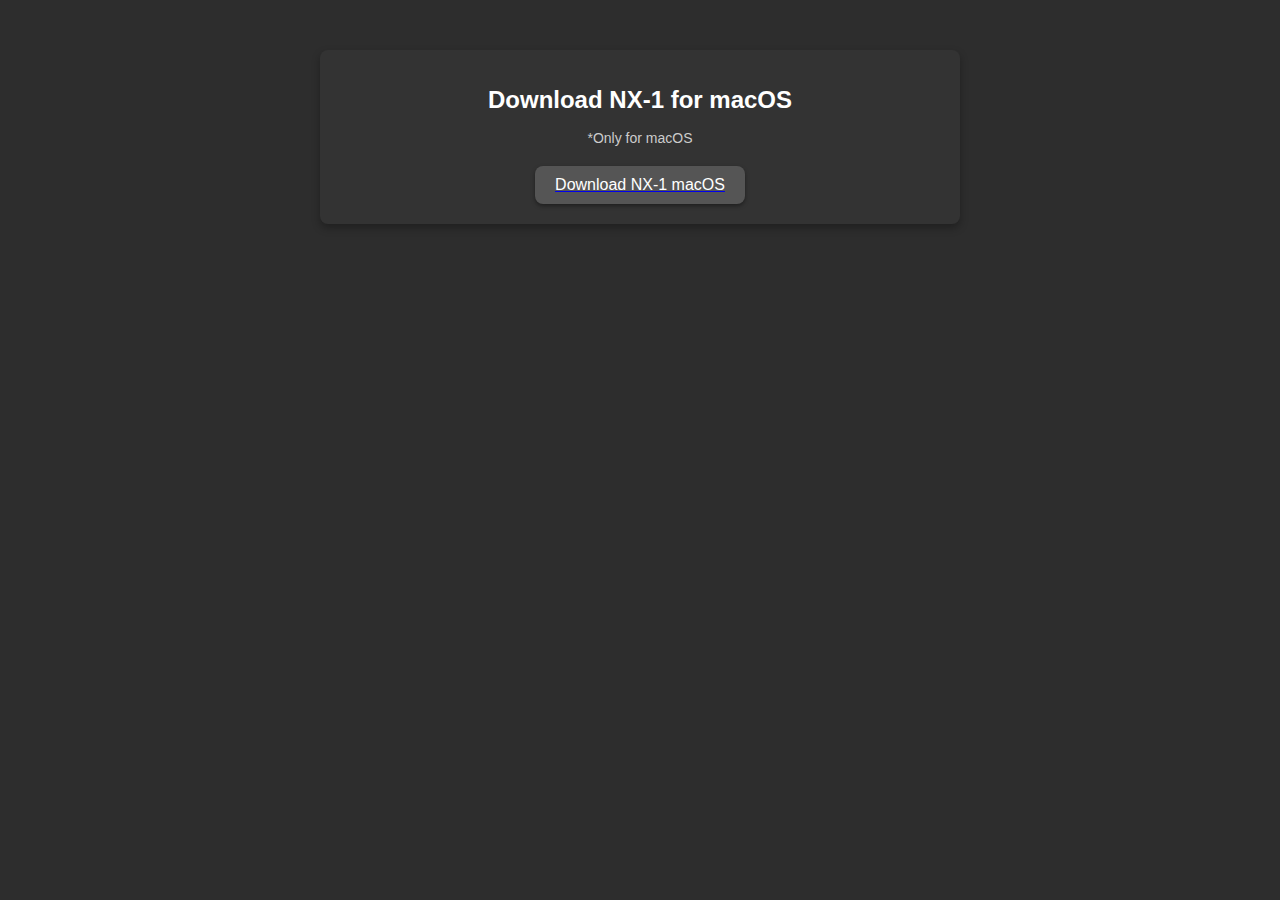
<file: download.html>
<!DOCTYPE html>
<html lang="en">
<head>
  <meta charset="UTF-8">
  <meta name="viewport" content="width=device-width, initial-scale=1.0">
  <title>Download NX-1 for macOS</title>
  <style>
    body {
      font-family: Arial, sans-serif;
      background-color: rgb(45, 45, 45);
      color: white;
      margin: 0;
      padding: 0;
    }

    .container {
      max-width: 600px;
      margin: 50px auto;
      background-color: #333;
      padding: 20px;
      border-radius: 8px;
      box-shadow: 0 4px 8px rgba(0, 0, 0, 0.3);
    }

    h1 {
      font-size: 24px;
      text-align: center;
    }

    p {
      font-size: 16px;
      margin-bottom: 20px;
    }

    .label {
      font-size: 14px;
      text-align: center;
      color: #ccc;
      margin-bottom: 20px;
    }

    button {
      background-color: #555;
      color: white;
      padding: 10px 20px;
      border: none;
      border-radius: 8px;
      cursor: pointer;
      font-size: 16px;
      display: block;
      margin: 0 auto;
      box-shadow: 0 2px 4px rgba(0, 0, 0, 0.4);
    }

    button:hover {
      background-color: #444;
    }
  </style>
</head>
<body>

  <div class="container">
    <h1>Download NX-1 for macOS</h1>
    <p class="label">*Only for macOS</p>
    <a href="download/NX-1%20macOS.zip" download>
      <button>Download NX-1 macOS</button>
    </a>
  </div>

</body>
</html>
</file>
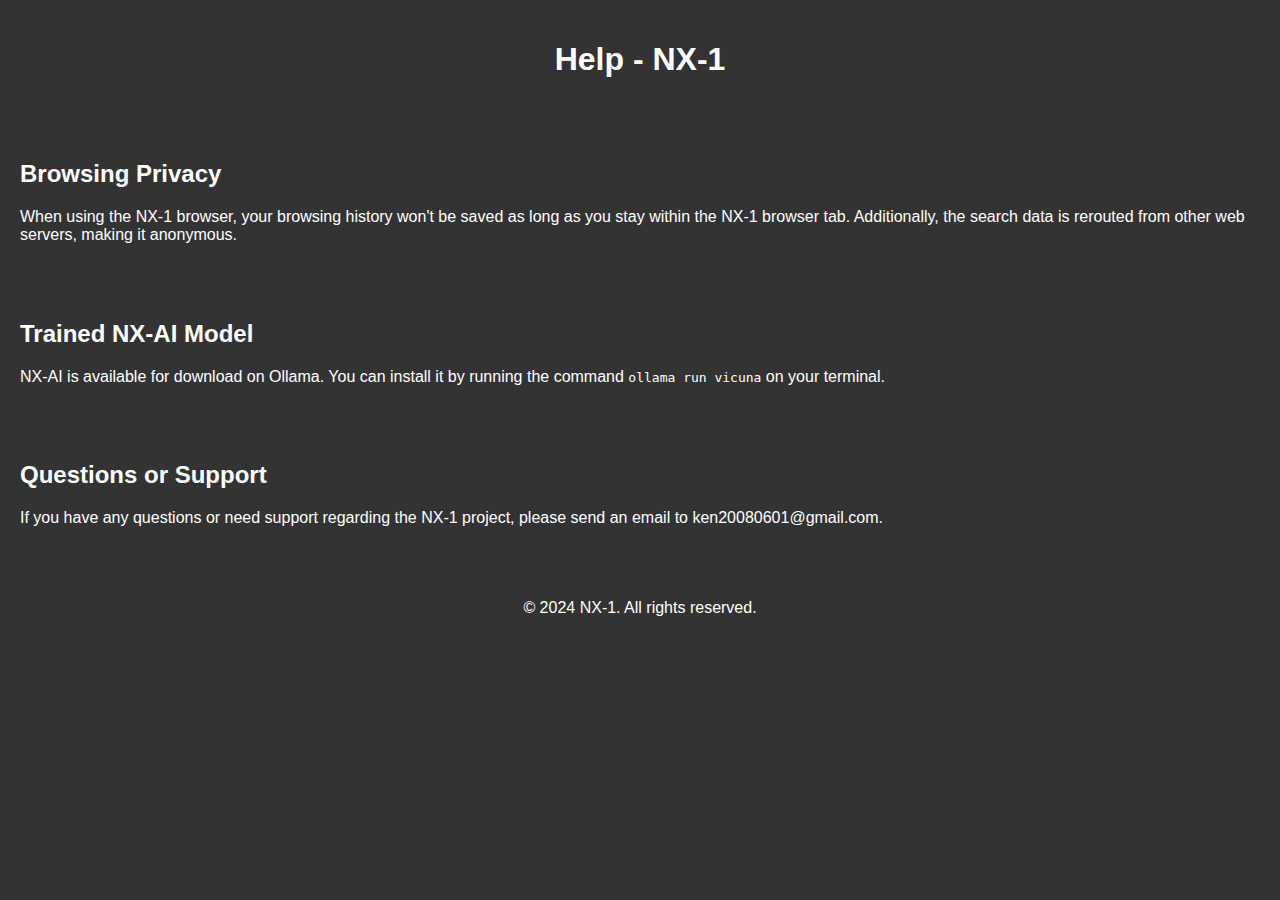
<file: help.html>
<!DOCTYPE html>
<html lang="en">
<head>
    <meta charset="UTF-8">
    <meta name="viewport" content="width=device-width, initial-scale=1.0">
    <title>Help - NX-1</title>
    <link rel="stylesheet" href="help.css">
</head>
<body>
    <header>
        <h1>Help -   NX-1</h1>
    </header>

    <section>
        <h2>Browsing Privacy</h2>
        <p>When using the NX-1 browser, your browsing history won't be saved as long as you stay within the NX-1 browser tab. Additionally, the search data is rerouted from other web servers, making it anonymous.</p>
    </section>

    <section>
        <h2>Trained NX-AI Model</h2>
        <p>NX-AI is available for download on Ollama. You can install it by running the command <code>ollama run vicuna</code> on your terminal.</p>
    </section>

    <section>
        <h2>Questions or Support</h2>
        <p>If you have any questions or need support regarding the NX-1 project, please send an email to ken20080601@gmail.com.</p>
    </section>

    <footer>
        <p>&copy; 2024 NX-1. All rights reserved.</p>
    </footer>
</body>
</html>
</file>
<file: help.css>
body {
    font-family: Arial, sans-serif;
    margin: 0;
    padding: 0;
    background-color: #333;
    color: #fff;
}

header {
    text-align: center;
    padding: 20px 0;
}

section {
    padding: 20px;
}

footer {
    text-align: center;
    padding: 20px 0;
}
</file>
